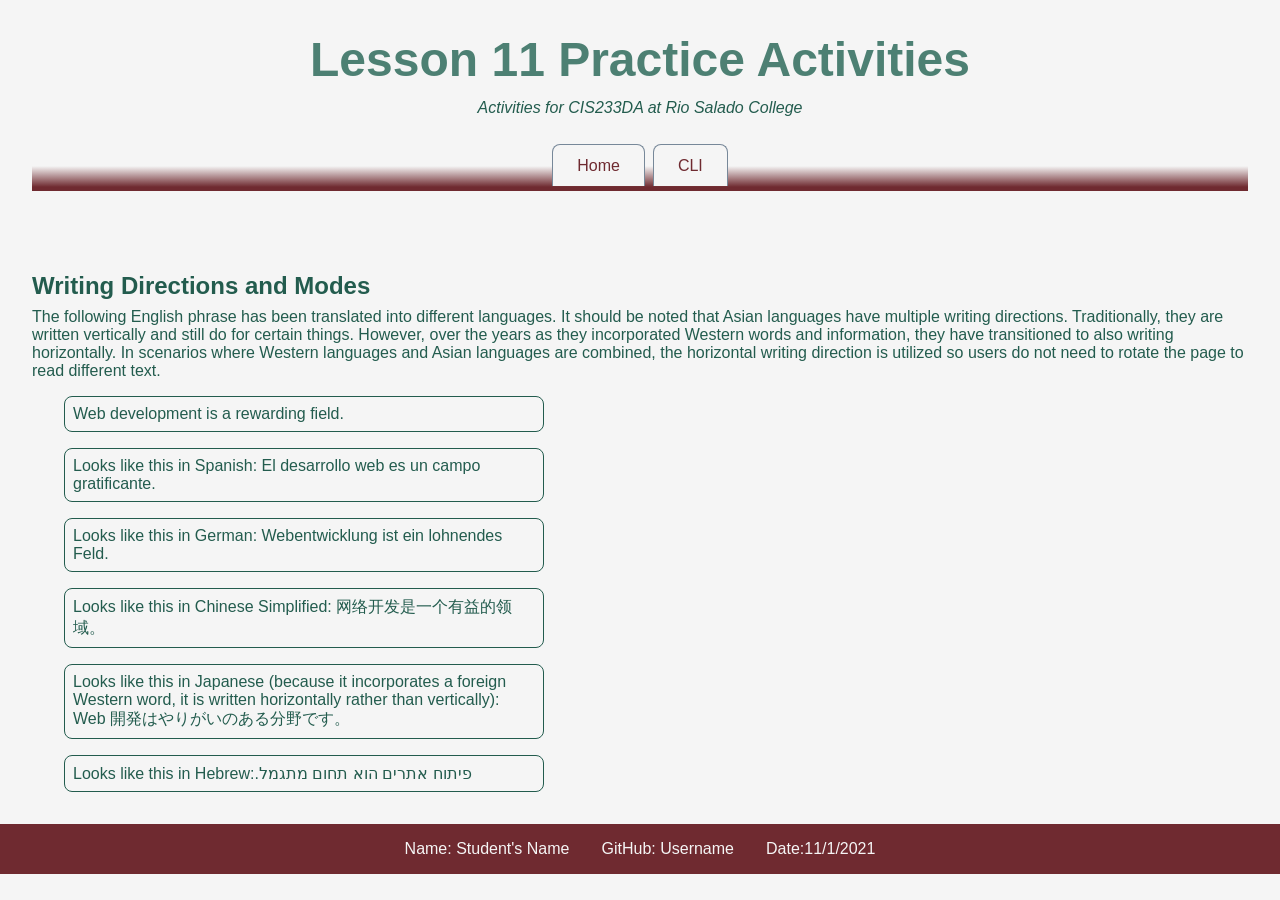
<file: index.html>
<!DOCTYPE html>
<html lang="en">
<head>
  <meta charset="UTF-8">
  <meta http-equiv="X-UA-Compatible" content="IE=edge">
  <meta name="viewport" content="width=device-width, initial-scale=1.0">
  <link rel="stylesheet" href="css/styles.css">
  <!-- Update the metadata -->
  <title>Add Title</title>
  <meta name="description" content="student description">
  <meta name="keywords" content="student words">
  <meta name="author" content="student name">
  
</head>
<body>
  <header>
    <h1>Lesson 11 Practice Activities</h1>
    <p>Activities for CIS233DA at Rio Salado College</p>
    <nav>
      <ul>
        <li><a href="index.html">Home</a></li>
        <li><a href="cli.html">CLI</a></li>
      </ul>
    </nav>
  </header>
  <main>
    <h2>Writing Directions and Modes</h2>
    <p>The following English phrase has been translated into different languages. It should be noted that Asian languages have multiple writing directions. Traditionally, they are written vertically and still do for certain things. However, over the years as they incorporated Western words and information, they have transitioned to also writing horizontally. In scenarios where Western languages and Asian languages are combined, the horizontal writing direction is utilized so users do not need to rotate the page to read different text. </p>
    <div class="example">
      <p>Web development is a rewarding field.</p>
      <p>Looks like this in Spanish: El desarrollo web es un campo gratificante.</p>
      <p>Looks like this in German: Webentwicklung ist ein lohnendes Feld.</p>
      <p>Looks like this in Chinese Simplified: 网络开发是一个有益的领域。</p>
      <p>Looks like this in Japanese (because it incorporates a foreign Western word, it is written horizontally rather than vertically): Web 開発はやりがいのある分野です。</p>
      <p>Looks like this in Hebrew:<bdi lang="he">פיתוח אתרים הוא תחום מתגמל.</bdi></p>
    </div>
  </main>
  <footer>
    <!-- Update the content with your information -->
      <p><span>Name:</span> Student's Name</p>
      <p><span>GitHub:</span> Username</p>
      <p><span>Date:</span>11/1/2021</p>
  </footer>
</body>
</html>
</file>
<file: css/styles.css>
*, *::after, *::before {
  margin: 0;
  padding: 0;
  box-sizing: border-box;
}

body {
  background-color: whitesmoke;
  color: hsl(165, 45%, 25%);
  font-family: Verdana, Geneva, Tahoma, sans-serif;
}
header {
  min-height: 15em;
  padding: 2em;
  text-align: center;
}
h1 {
  font-size: 3em;
  color:hsl(165, 25%, 40%);
}
header p {
  font-style: italic;
  padding: .75rem 0;
}
nav {
  border-bottom: .25rem solid hsl(355, 45%, 30%);
  padding: .75rem 0;
  margin-top: 1rem;
  background: 
    linear-gradient(to top, hsla(355, 45%, 30%, 1) 0%, hsla(355, 45%, 30%, 0) 50%);
}
nav ul {
  display: flex;
  flex-direction: row;
  justify-content: center;
  list-style: none;
}
nav ul a {
  padding: .75rem 1.5rem;
  border-radius: .5rem .5rem 0 0;
  text-decoration: none;
  border: thin solid lightslategray;
  border-bottom: none;
  margin: 0 .25rem;
  color:hsl(355, 45%, 30%);
  background-color: whitesmoke;
}
nav ul a:hover {
  background-color: hsl(355, 45%, 30%);
  color: hsl(355, 80%, 95%);
  border-color: hsl(355, 45%, 30%);
  box-shadow: 0 -2px 4px hsla(0, 0%, 20%, .7);
}
main {
  padding: 1rem 2rem;
}
h2 {
  padding: 1rem 0 .5rem;
}
.example {
  margin-left: 1rem;
}
.example p {
  padding: .5rem 0;
  width: 30rem;
  border: thin solid hsl(165, 45%, 25%);
  margin: 1rem;
  padding: .5rem;
  border-radius: .5rem;
}
footer {
  display: flex;
  flex-direction: row;
  justify-content: center;
  padding: 1rem 0;
  background-color: hsl(355, 45%, 30%);
  color: whitesmoke;
}
footer p {
  margin: 0 1rem;
}
/* Add International styles below this comment */

/* Add CLI styles below this comment */
</file>
